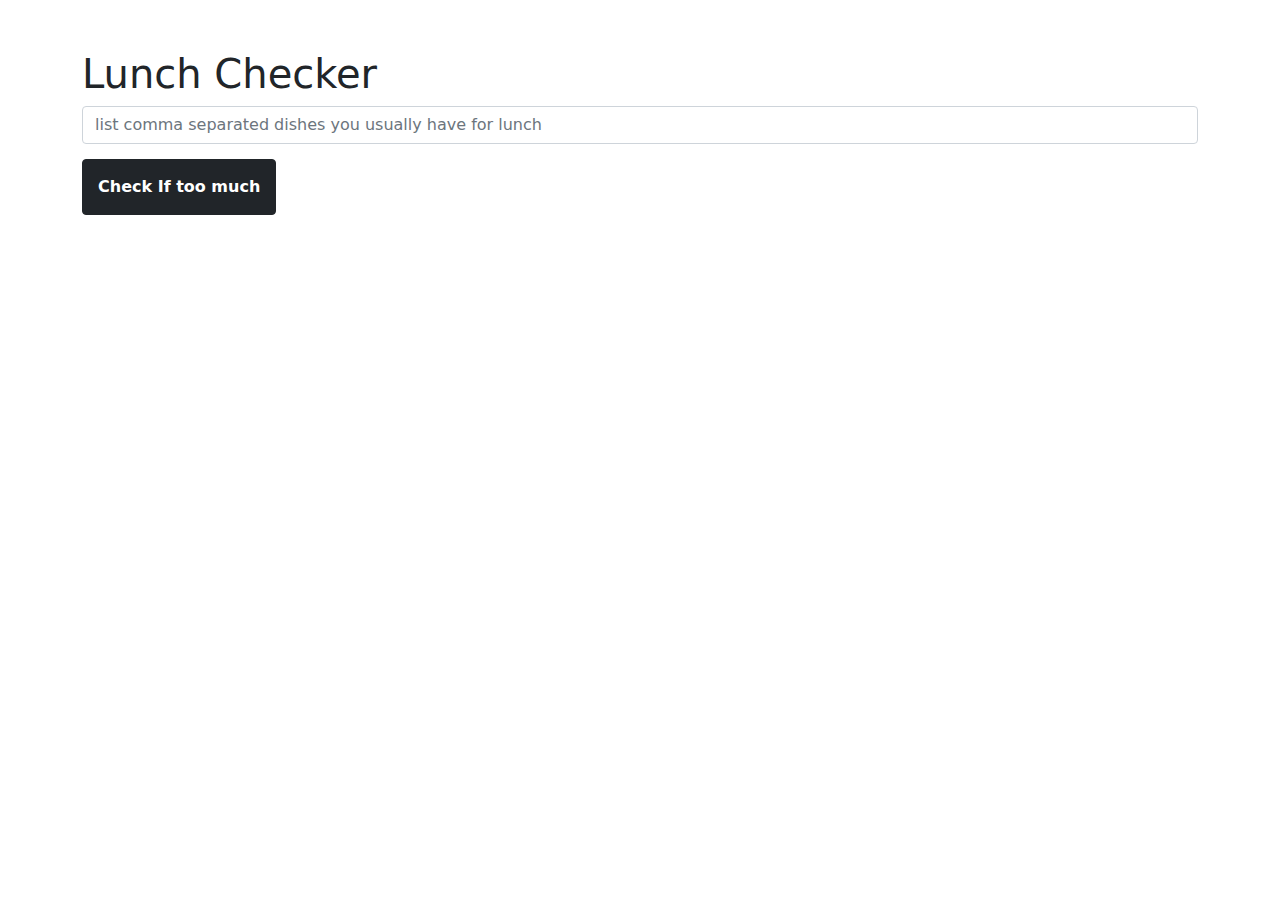
<file: module1-solution/index.html>
<!doctype html>
<html lang="en">
  <head>
    <title>Lunch Checker</title>
    <meta name="viewport" content="width=device-width, initial-scale=1">
    <!--Importing Bootstrap-->
    <link rel="stylesheet" href="Styles/bootstrap.min.css">
    <link rel="stylesheet" href="Styles/style.css">
    <!--Importing AngularJs-->
    <script src="angular.min.js"></script>
    <script src="app.js"></script>

  </head>
<body ng-app="LunchCheck">
   <div class="container" ng-controller="LunchCheckController">
     <h1>Lunch Checker</h1>
    <!--TextBox-->
          <div class="form-group" >

             <input id="lunch-menu" type="text" ng-model="lunchItems"
             placeholder="list comma separated dishes you usually have for lunch"
             class="form-control">
         </div>
    <!--Button-->
         <div class="form-group">
          <button type="button" class="btn btn-dark btn_mar" ng-click="check()">Check If too much</button>
         </div>
    <!--Message-->
    <div class="form-group message" ng-class="{'green-message': message === 'Enjoy!'}">
      {{message}}
    </div>
   </div>

</body>
</html>
</file>
<file: module1-solution/Styles/style.css>
body{margin:50px}
.message { font-size: 1.3em; font-weight: bold; }
.btn_mar{margin-top:15px;padding:15px; font-weight: 600;}

.green-message {
    color: green;
  }
</file>
